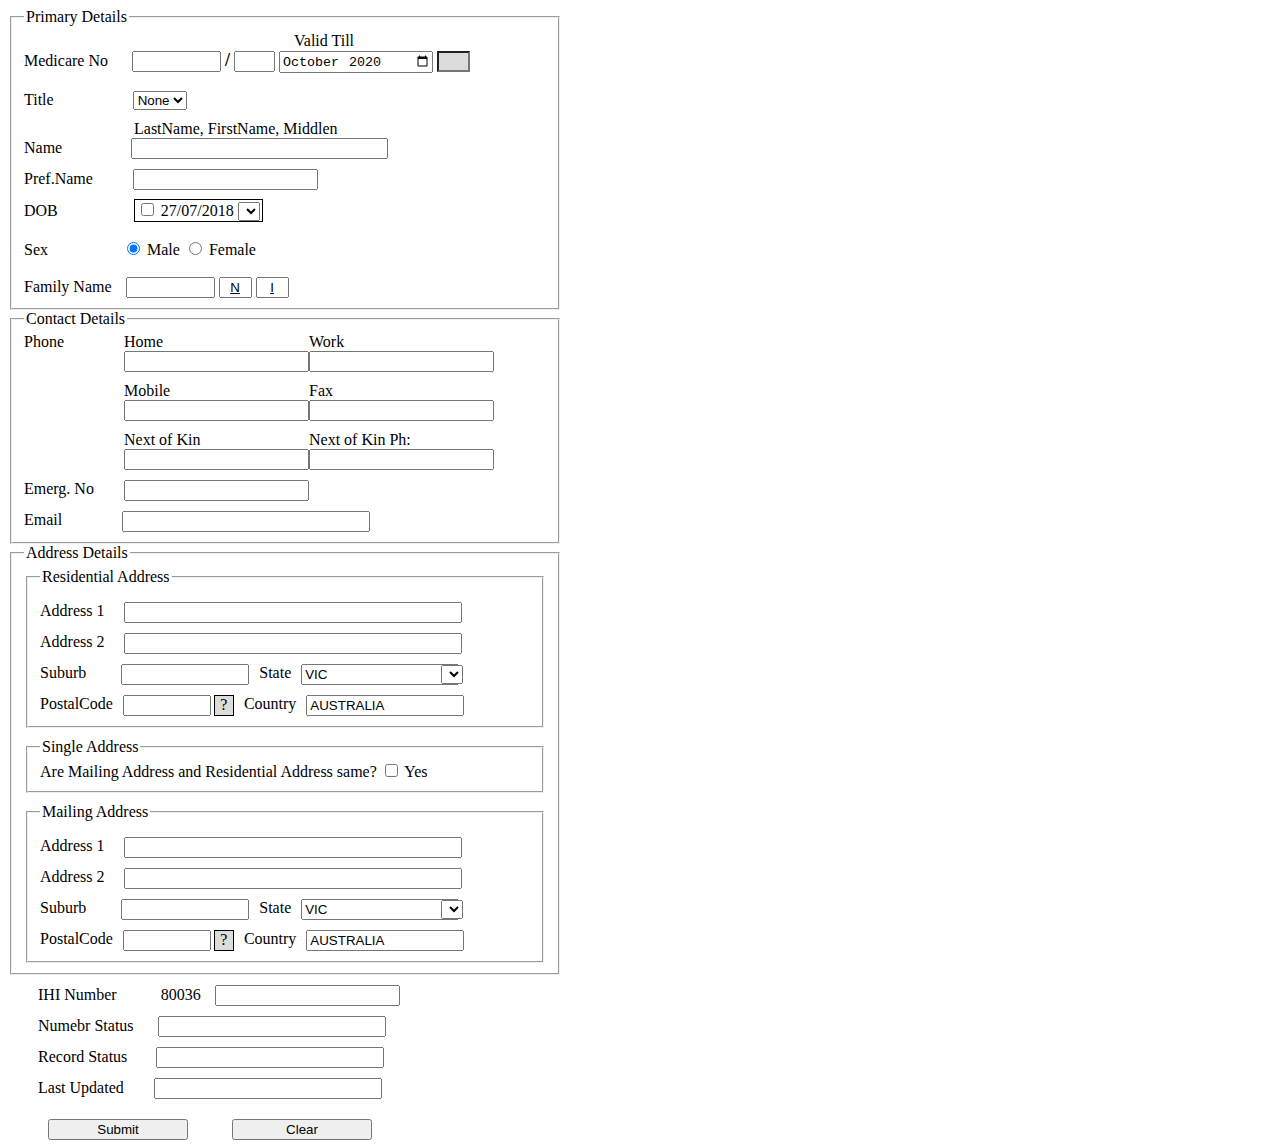
<file: task-4-html-form/index.html>
<!DOCTYPE html>
<html lang="en">
  <head>
    <meta charset="UTF-8" />
    <meta name="viewport" content="width=device-width, initial-scale=1.0" />
    <title>Html-form</title>
    <link rel="stylesheet" href="style.css" />
  </head>
  <body>

    <div>

    
    <fieldset class="box-class">
      <legend>Primary Details</legend>
      <div>
        <label style="position: relative; left: 270px" for="valid-id"
          >Valid Till</label
        ><br />
        <label for="mnumber">Medicare No</label>
        <span style="margin-left: 20px">
          <input type="text" id="mnumber" name="mnumber" size="8" />
          <span style="font-weight: 900;font-size: large;">/</span>
          <input type="text" id="mnumber" name="mnumber" size="2" />

          <input type="month" id="valid-id" name="valid-id" value="2020-10" />

          <input type="text" size="1" style="background-color: gainsboro;"/>
        </span>

        <br />
        <br />  

        <label for="title-id">Title</label>
        <span style="margin-left: 75px">
          <select name="title" id="title-id">
            <option value="none">None</option>
            <option value="mr">Mr</option>
            <option value="mrs">Mrs</option>
          </select>
        </span>

        <br />

        <div style="margin-top: 10px; position: relative; left: 110px">
          LastName, FirstName, Middlen
        </div>

        <label for="name">Name</label>
        <input
          style="position: relative; left: 65px"
          type="text"
          id="name"
          name="name"
          size="29"
        />

        <br />
        <label for="pref-name">Pref.Name</label>
        <input
          style="position: relative; left: 36px; margin-top: 10px;margin-bottom: 10px;"
          type="text"
          id="pref-name"
          name="pref-name"
          size="20"
        />

        <br />

        <label for="dob">DOB</label>
        <span style="position: relative;margin-left: 72px;border: 1px solid black;padding: 2px;">
          <input type="checkbox" name="dob" />
          <label for="dob">27/07/2018</label>

          <select name="title" id="title-id"></select>
        </span>

        <br />
        <br>
        <label for="sex">Sex</label>
        <span style="margin-left: 70px;">
            <input type="radio" id="sex" value="Male" checked />
            <label for="Male">Male</label>
            <input type="radio" id="sex" value="Female" />
            <label for="Female">Female</label>
        </span>

        <br />
        <br />

        <label for="mnumber">Family Name</label>
        <input style="margin-left: 10px;" type="text" id="mnumber" name="mnumber" size="8" />

        <input
          style="text-decoration: underline;text-align: center;"
          type="text"
          value="N"
          size="1"
        />
        <input
          style="text-decoration: underline;text-align: center;"
          type="text"
          value="I"
          size="1"
        />
      </div>
    </fieldset>

    
    <!-- second component -->
    <fieldset class="box-class">
        <legend>Contact Details</legend>
        
        <div style="display: flex;">
          <div>Phone</div>

          <div  style="margin-left: 60px;display: flex;">

            <div>
              <div>Home</div>
              <input type="text" name="" id="">
            </div>
            
            <div>
              <div>Work</div>
              <input type="text" name="" id="">
            </div>
          </div>
          
        </div>

        <div>
          <div  style="margin-left: 100px;display: flex;margin-top: 10px;">

            <div>
              <div>Mobile</div>
              <input type="text" name="" id="">
            </div>
            
            <div>
              <div>Fax</div>
              <input type="text" name="" id="">
            </div>
          </div>
        </div>


        <div>
          <div  style="margin-left: 100px;display: flex;margin-top: 10px;">

            <div>
              <div>Next of Kin</div>
              <input type="text" name="" id="">
            </div>
            
            <div>
              <div>Next of Kin Ph:</div>
              <input type="text" name="" id="">
            </div>
          </div>
        </div>


        <div style="display: flex;margin-top: 10px;">
          <div>Emerg. No</div>

          <div  style="margin-left: 30px">

            <input type="text" name="" id="">
            
          </div>
          
        </div>


        <div style="display: flex;margin-top: 10px;">
          <div>Email</div>

          <div  style="margin-left: 60px">

            <input type="text" style="width: 240px;">
            
          </div>
          
        </div>


    </fieldset>

    <!-- third component -->
    <fieldset class="box-class">
      <legend>Address Details</legend>
      
      <fieldset >
        <legend>Residential Address</legend>
        <div style="display: flex;margin-top: 10px;">
          <div>Address 1</div>

          <div  style="margin-left: 20px">

            <input type="text" style="width: 330px;">
            
          </div>
        </div>

        <div style="display: flex;margin-top: 10px;">
          <div>Address 2</div>

          <div  style="margin-left: 20px">

            <input type="text" style="width: 330px;">
            
          </div>
        </div>


        <div style="display: flex;margin-top: 10px;">
          <div>Suburb</div>

          <div  style="margin-left: 35px">

            <input type="text" style="width: 120px;">
          </div>


          <div style="margin-left: 10px;">State</div>

          <div  style="margin-left: 10px">

            <input type="text" value="VIC" style="width: 150px;">
            <select style="margin-left: -22px;" name="" id=""></select>
          </div>
        </div>


        <div style="display: flex;margin-top: 10px;">
          <div>PostalCode</div>

          <div  style="margin-left: 10px">

            <input type="text" style="width: 80px;">
          </div>

          <span style="margin-left: 3px;border: 1px solid black;width: 18px;text-align: center;background-color: gainsboro;">?</span>

          <div style="margin-left: 10px;">Country</div>

          <div  style="margin-left: 10px">

            <input type="text" value="AUSTRALIA" style="width: 150px;">
            
          </div>
        </div>

      </fieldset>



      <fieldset style="margin-top: 10px;">
        <legend>Single Address</legend>
        <label for="address">
          Are Mailing Address and Residential Address same? 
          <input type="checkbox" name="address" id="address">
          <label for="address">Yes</label>
        </label>
      </fieldset>



      <fieldset style="margin-top: 10px;">
        <legend>Mailing Address</legend>

        <div style="display: flex;margin-top: 10px;">
          <div>Address 1</div>

          <div  style="margin-left: 20px">

            <input type="text" style="width: 330px;">
            
          </div>
        </div>

        <div style="display: flex;margin-top: 10px;">
          <div>Address 2</div>

          <div  style="margin-left: 20px">

            <input type="text" style="width: 330px;">
            
          </div>
        </div>

        <div style="display: flex;margin-top: 10px;">
          <div>Suburb</div>

          <div  style="margin-left: 35px">

            <input type="text" style="width: 120px;">
          </div>


          <div style="margin-left: 10px;">State</div>

          <div  style="margin-left: 10px">

            <input type="text" value="VIC" style="width: 150px;">
            <select style="margin-left: -22px;" name="" id=""></select>
          </div>
        </div>


        <div style="display: flex;margin-top: 10px;">
          <div>PostalCode</div>

          <div  style="margin-left: 10px">

            <input type="text" style="width: 80px;">
          </div>

          <span style="margin-left: 3px;border: 1px solid black;width: 18px;text-align: center;background-color: gainsboro;">?</span>

          <div style="margin-left: 10px;">Country</div>

          <div  style="margin-left: 10px">

            <input type="text" value="AUSTRALIA" style="width: 150px;">
            
          </div>
        </div>

      </fieldset>

    </fieldset>
    

    <!-- fourth component -->

    <div style="margin-left: 30px;margin-top: 10px;">
      <label for="ihi-number">IHI Number
        <span style="margin-left: 40px;">
          <label for="ihi-number">80036</label>
          <input style="margin-left: 10px;" type="text" name="ihi-number" id="ihi-number">
        </span>
      </label>

      <br>
      <label for="num-status">Numebr Status
        <input style="margin-left: 20px;margin-top: 10px;width: 220px;" type="text">
      </label>

      <br>
      <label for="num-status">Record Status
        <input style="margin-left: 25px;margin-top: 10px;width: 220px;" type="text">
      </label>  

      <br>
      <label for="num-status">Last Updated
        <input style="margin-left: 26px;margin-top: 10px;width: 220px;" type="text">
      </label>

    </div>

    <div>
      <button>Submit</button>
      <button>Clear</button>
    </div>

  </div>

  </body>
</html>
</file>
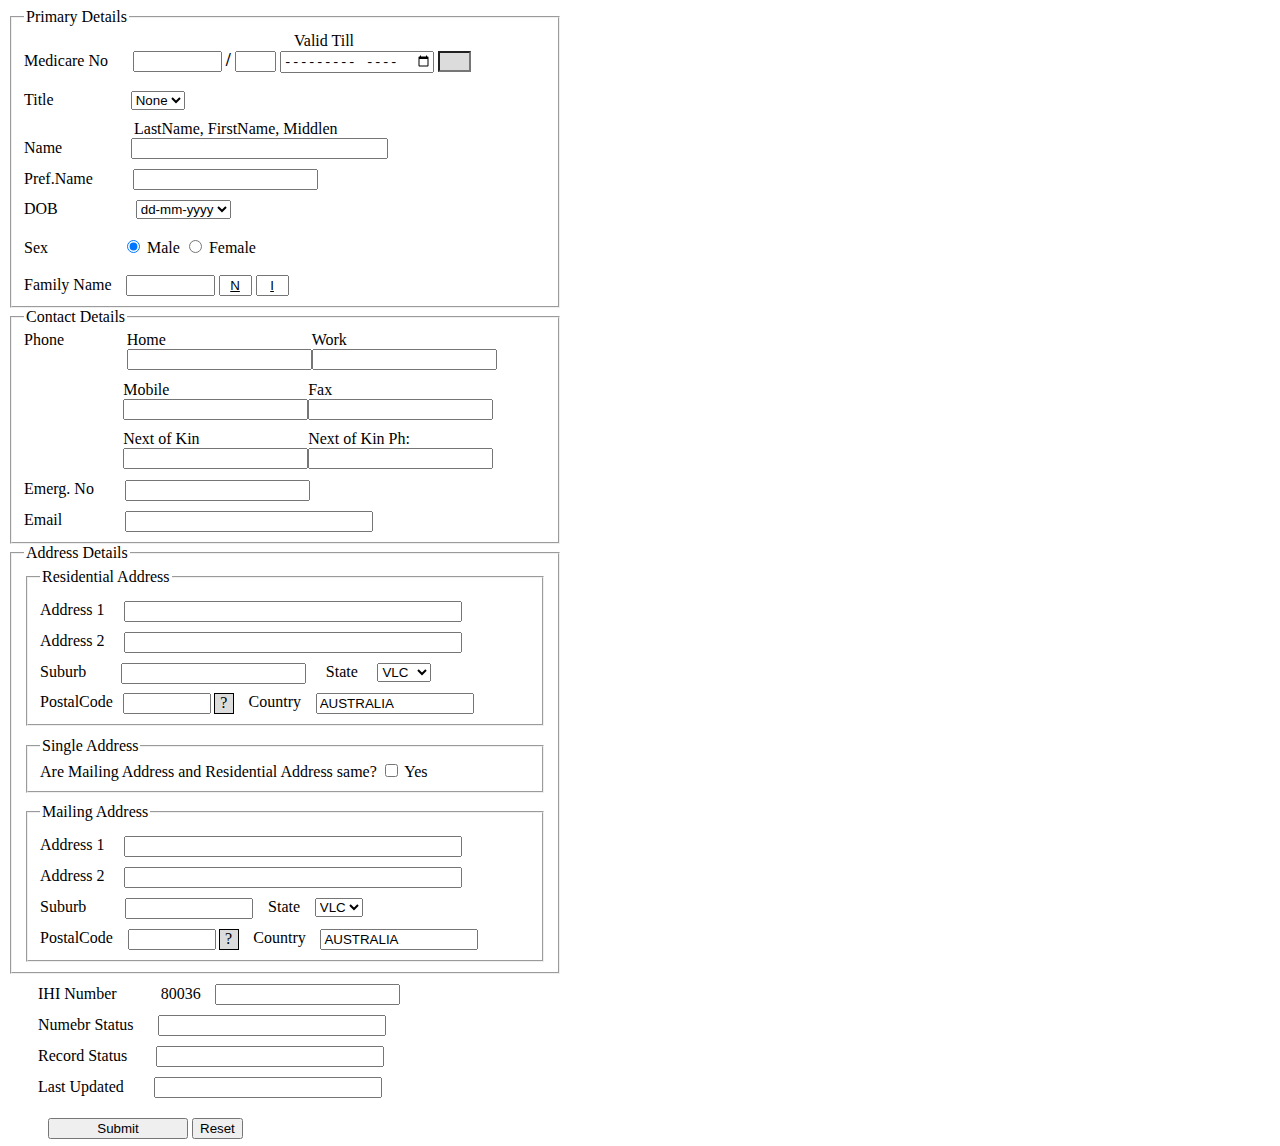
<file: task-6-html-form/index.html>
<!DOCTYPE html>
<html lang="en">
  <head>
    <meta charset="UTF-8" />
    <meta name="viewport" content="width=device-width, initial-scale=1.0" />
    <title>Html-form</title>
    <link rel="stylesheet" href="./css/style.css" />
  </head>
  <body>
    <div>
      <form>
        <fieldset class="box-class">
          <legend>Primary Details</legend>
          <!-- first component -->
          
          <div>
            <label style="position: relative; left: 270px" for="valid-id"
              >Valid Till</label
            ><br />
            <label for="mnumber">Medicare No</label>
            <span class="margin-left-20-4-per">

              <input type="text" id="mnumber" name="mnumber" size="8" />
              <span class="span-first-medicare">/</span>
              <input type="text" id="mnumber" name="mnumber" size="2" />

              <input type="month" id="valid-id" name="valid-id" />

              <input type="text" size="1" class="background-grainsbro"/>
            </span>

            <br />
            <br />

            <label for="title-id">Title</label>
            <span class="margin-left-75-px">
              <select name="title" id="title-id">
                <option value="none">None</option>
                <option value="mr">Mr</option>
                <option value="mrs">Mrs</option>
              </select>
            </span>

            <br />

            <div class="name-field-all">
              LastName, FirstName, Middlen
            </div>

            <label for="name">Name</label>
            <input
            type="text"
            id="name"
            name="name"
            size="29"
            style="position: relative; left: 65px"
            />

            <br />
            <label for="pref-name">Pref.Name</label>
            <input
              type="text"
              id="pref-name"
              name="pref-name"
              size="20"
              style="
                position: relative;
                left: 36px;
                margin-top: 10px;
                margin-bottom: 10px;
              "
            />

            <br />

            <label for="dob">DOB</label>
            <span class="dob-style-span">
              <select name="title" id="title-id">
                <option value="none">dd-mm-yyyy</option>
                <option value="volvo">27/07/2018</option>
                <option value="28/02">28/07/2018</option>
                <option value="29/07">29/07/2018</option>
                <option value="30/07">30/07/2018</option>
              </select>
            </span>

            <br />
            <br />
            <label name="sex">Sex</label>
            <span style="margin-left: 70px">
              <input type="radio" id="male" name="sex" value="Male" checked />
              <label for="male">Male</label>

              <input type="radio" id="Female" name="sex" value="Female" />
              <label for="Female">Female</label>
            </span>

            <br />
            <br />

            <label for="mnumber">Family Name</label>
            <input
              style="margin-left: 10px"
              type="text"
              id="mnumber"
              name="mnumber"
              size="8"
            />

            <input
              style="text-decoration: underline; text-align: center"
              type="text"
              value="N"
              size="1"
            />
            <input
              style="text-decoration: underline; text-align: center"
              type="text"
              value="I"
              size="1"
            />
          </div>
        </fieldset>

        <!-- second component -->
        <fieldset class="box-class">
          <legend>Contact Details</legend>

          <div class="display-flex">
            <div>Phone</div>

            <div class="display-flex margin-left-60-12-per">
              <div>
                <div>Home</div>
                <input type="text" name="" id="" />
              </div>

              <div>
                <div>Work</div>
                <input type="text" name="" id="" />
              </div>
            </div>
          </div>

          <div>
            <div class="display-flex mobile-fax-container">
              <div>
                <div>Mobile</div>
                <input type="text" name="" id="" />
              </div>

              <div>
                <div>Fax</div>
                <input type="text" name="" id="" />
              </div>
            </div>
          </div>

          <div>
            <div class="display-flex next-kin">
              <div>
                <div>Next of Kin</div>
                <input type="text" name="" id="" />
              </div>

              <div>
                <div>Next of Kin Ph:</div>
                <input type="text" name="" id="" />
              </div>
            </div>
          </div>

          <div class="display-flex margin-top-10px-2per">
            <div>Emerg. No</div>

            <div class="margin-left-6per">
              <input type="text" name="" id="" />
            </div>
          </div>

          <div class="margin-top-10px-2per display-flex" >
            <div>Email</div>

            <div class="margin-left-60-12-per">
              <input type="text" style="width: 240px" />
            </div>
          </div>
        </fieldset>


        <!-- third component -->
        <fieldset class="box-class">
          <legend>Address Details</legend>

          <fieldset>
            <legend>Residential Address</legend>
            <div class="display-flex margin-top-10px-2per">
              <div>Address 1</div>

              <div class="margin-left-20-4-per">
                <input type="text" style="width: 330px" />
              </div>
            </div>

            <div class="display-flex margin-top-10px-2per">
              <div>Address 2</div>

              <div  class="margin-left-20-4-per">
                <input type="text" style="width: 330px" />
              </div>
            </div>

            <div class="display-flex margin-top-10px-2per">
              <div>Suburb</div>

              <div style="margin-left: 35px">
                <input type="text"  />
              </div>

              <div class="margin-left-20-4-per">State</div>

              <div class="margin-left-20-4-per">
                <select >
                  <option value="vlc">VLC</option>
                  <option value="NEW JERCY">NEW</option>
                  <option value="washigton">DC</option>
                </select>
              </div>
            </div>

            <div class="display-flex margin-top-10px-2per" >
              <div>PostalCode</div>

              <div style="margin-left: 10px">
                <input type="text" style="width: 80px" />
              </div>

              <span class="single-div-colored">?</span>

              <div class="margin-left-10px">Country</div>

              <div class="margin-left-10px">
                <input type="text" value="AUSTRALIA" style="width: 150px" />
              </div>
            </div>
          </fieldset>

          <fieldset class="margin-top-10px-2per">
            <legend>Single Address</legend>
            <label for="address">
              Are Mailing Address and Residential Address same?
              <input type="checkbox" name="address" id="address" />
              <label for="address">Yes</label>
            </label>
          </fieldset>

          <fieldset class="margin-top-10px-2per">
            <legend>Mailing Address</legend>

            <div class="margin-top-10px-2per display-flex" >
              <div>Address 1</div>

              <div class="margin-left-20-4-per">
                <input type="text" style="width: 330px" />
              </div>
            </div>

            <div class="margin-top-10px-2per display-flex" >
              <div>Address 2</div>

              <div class="margin-left-20-4-per">
                <input type="text" style="width: 330px" />
              </div>
            </div>

            <div class="margin-top-10px-2per display-flex" >
              <div>Suburb</div>

              <div style="margin-left: 8%">
                <input type="text" style="width: 120px" />
              </div>

              <div class="margin-left-10px">State</div>

              <div class="margin-left-10px">
                <select s name="" id="">
                  <option value="washigton">VLC</option>
                </select>
              </div>
            </div>

            <div style="display: flex; margin-top: 10px">
              <div>PostalCode</div>

              <div class="margin-left-10px">
                <input type="text" style="width: 80px" />
              </div>

              <span
                style="
                  margin-left: 3px;
                  border: 1px solid black;
                  width: 18px;
                  text-align: center;
                  background-color: gainsboro;
                "
                >?</span
              >

              <div class="margin-left-10px"">Country</div>

              <div class="margin-left-10px">
                <input type="text" value="AUSTRALIA" style="width: 150px" />
              </div>
            </div>
          </fieldset>
        </fieldset>

        <!-- fourth component -->

        <div style="margin-left: 30px; margin-top: 10px">
          <label for="ihi-number"
            >IHI Number
            <span style="margin-left: 40px">
              <label for="ihi-number">80036</label>
              <input
                style="margin-left: 10px"
                type="text"
                name="ihi-number"
                id="ihi-number"
              />
            </span>
          </label>

          <br />
          <label for="num-status"
            >Numebr Status
            <input
              style="margin-left: 20px; margin-top: 10px; width: 220px"
              type="text"
            />
          </label>

          <br />
          <label for="num-status"
            >Record Status
            <input
              style="margin-left: 25px; margin-top: 10px; width: 220px"
              type="text"
            />
          </label>

          <br />
          <label for="num-status"
            >Last Updated
            <input
              style="margin-left: 26px; margin-top: 10px; width: 220px"
              type="text"
            />
          </label>
        </div>

        <div>
          <button>Submit</button>
          <input type="reset" value="Reset">
        </div>
      </form>
    </div>
  </body>
</html>
</file>
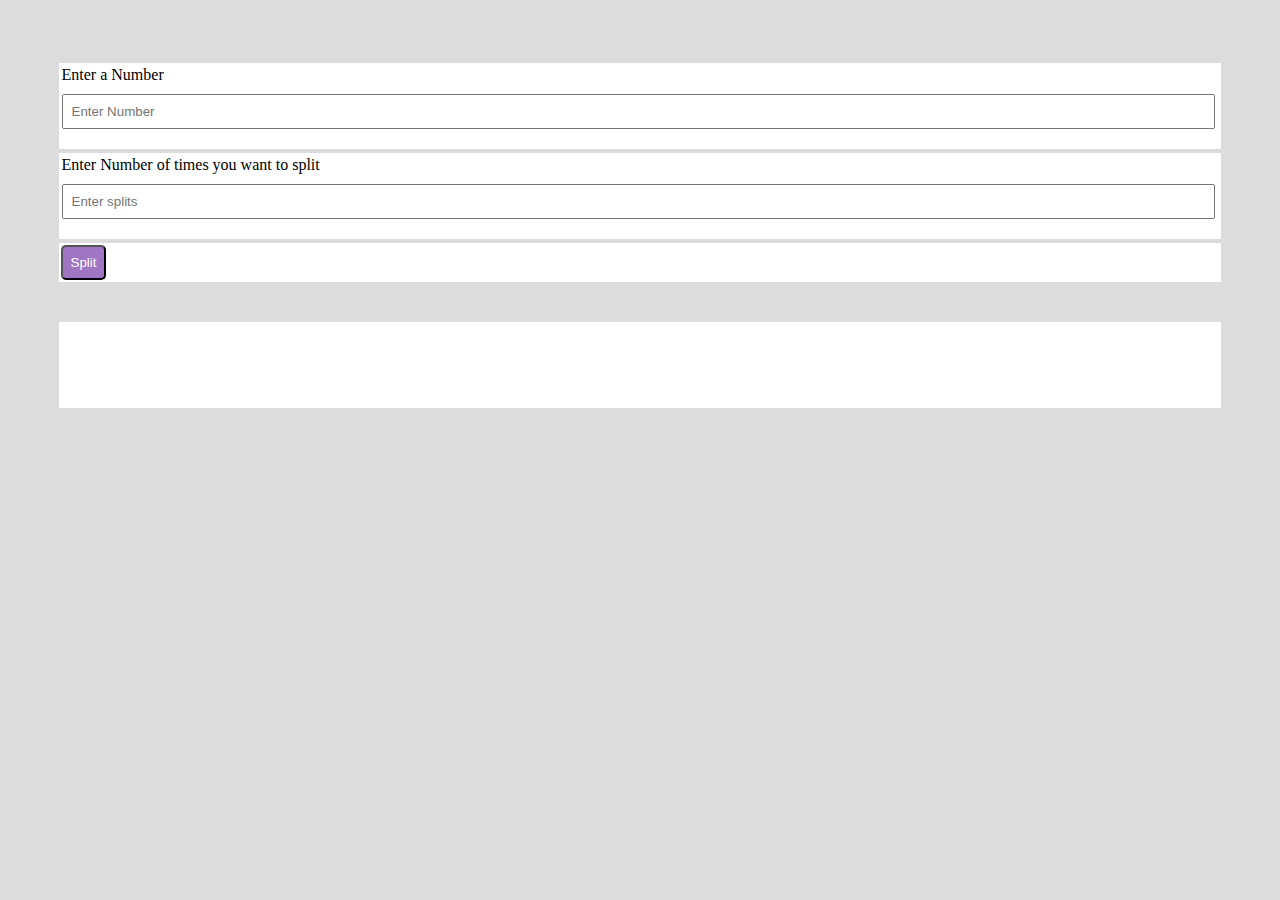
<file: task-8-javascript/index.html>
<!DOCTYPE html>
<html lang="en">
<head>
    <meta charset="UTF-8">
    <meta name="viewport" content="width=device-width, initial-scale=1.0">
    <title>spilt-number functionality</title>
    <link rel="stylesheet" href="style.css">
</head>
<body>
    <div class="behind-container">
        <div class="container-small">
            <div>Enter a Number</div>
            <div>

                <input type="number" id="number-entered" placeholder="Enter Number" >
            </div>
        </div>

        <div class="container-small">
            <div>Enter Number of times you want to split</div>
            <div>
                <input type="number" id="splits" placeholder="Enter splits">
            </div>
        </div>


        <div style="margin-top: 4px; background-color: white; padding: 2px;">
            <button onclick="initiateFun()">Split</button>
        </div>


        <div id="color-shades" class="container-small" style="margin-top: 40px;display: flex;column-gap: 4px;">
            <!-- color shades -->

        </div>
    </div>
    

    <script src="script.js"></script>
    
</body>
</html>
</file>
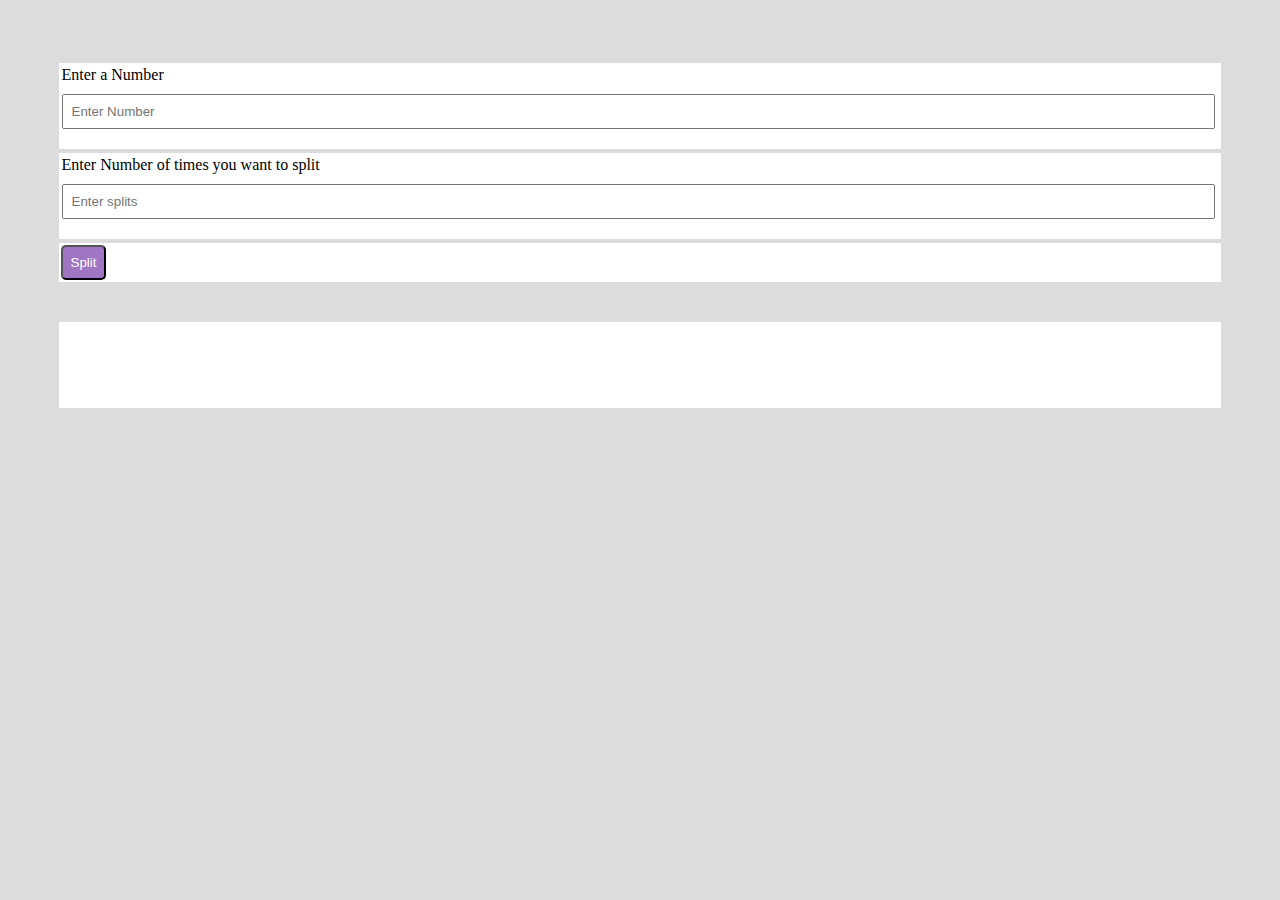
<file: task-9-javascript/index.html>
<!DOCTYPE html>
<html lang="en">
<head>
    <meta charset="UTF-8">
    <meta name="viewport" content="width=device-width, initial-scale=1.0">
    <title>spilt-number functionality</title>
    <link rel="stylesheet" href="css/style.css">
</head>
<body>
    <div class="behind-container">
        <div class="container-small">
            <div>Enter a Number</div>
            <div>

                <input type="number" id="number-entered" placeholder="Enter Number" >
            </div>
        </div>

        <div class="container-small">
            <div>Enter Number of times you want to split</div>
            <div>
                <input type="number" id="splits" placeholder="Enter splits">
            </div>
        </div>


        <div class="split-button">
            <button onclick="initiateFun()">Split</button>
        </div>


        <div id="color-shades" class="container-small color-shades-div">
            <!-- color shades -->

        </div>
    </div>
    

    <script src="scripts/script.js"></script>
    
</body>
</html>
</file>
<file: task-4-html-form/style.css>
.box-class{
    box-sizing: border-box;
    width: 550px
}


button{
    width: 140px;
    margin-top: 20px;
    margin-left: 40px;
}
</file>
<file: task-6-html-form/css/style.css>
.box-class {
  box-sizing: border-box;
  width: 550px;
}

button {
  width: 140px;
  margin-top: 20px;
  margin-left: 40px;
}


.span-first-medicare{
    font-weight: 900; font-size: large
}

.first-component-first-div {
  position: relative;
  left: 270px;
}

.margin-left-20-4-per {
  margin-left: 4%;
}

.margin-left-60-12-per {
  margin-left: 12%;
}

.name-field-all {
  margin-top: 10px;
  position: relative;
  left: 110px;
}

.dob-style-span {
  margin-left: 72px;
  padding: 2px;
}

.display-flex {
  display: flex;
}

.mobile-fax-container {
  margin-left: 19%;
  margin-top: 2%;
}

.next-kin {
  margin-left: 19%;
  margin-top: 2%;
}

.margin-top-10px-2per {
  margin-top: 2%;
}

.margin-left-6per {
  margin-left: 6%;
}

.single-div-colored {
  margin-left: 3px;
  border: 1px solid black;
  width: 18px;
  text-align: center;
  background-color: gainsboro;
}



.margin-left-10px{
    margin-left: 3%
}


.background-grainsbro{
    background-color: gainsboro
}

.margin-left-75-px{
    margin-left: 14%
}
</file>
<file: task-8-javascript/style.css>
body{
    background-color: gainsboro;

    height: fit-content;
}

.behind-container{
    padding: 4%;

    align-items: center;
}

input{
    width:98%;
    color: black;
    padding: 8px;
    margin-top: 10px;
}

.container-small{
    background-color: white;
    padding: 3px;
    height: 80px;
    margin-top: 4px;
}

button{
    padding: 8px;
    background-color: rgb(159, 117, 196);
    color: white;
    border-radius: 5px;

}
</file>
<file: task-9-javascript/css/style.css>
body{
    background-color: gainsboro;

    height: fit-content;
}

.behind-container{
    padding: 4%;

    align-items: center;
}

input{
    width:98%;
    color: black;
    padding: 8px;
    margin-top: 10px;
}

.container-small{
    background-color: white;
    padding: 3px;
    height: 80px;
    margin-top: 4px;
}

button{
    padding: 8px;
    background-color: rgb(159, 117, 196);
    color: white;
    border-radius: 5px;

}


.split-button{
    margin-top: 4px; background-color: white; padding: 2px;
}

.color-shades-div{
    margin-top: 40px;display: flex;column-gap: 4px;
}
</file>
